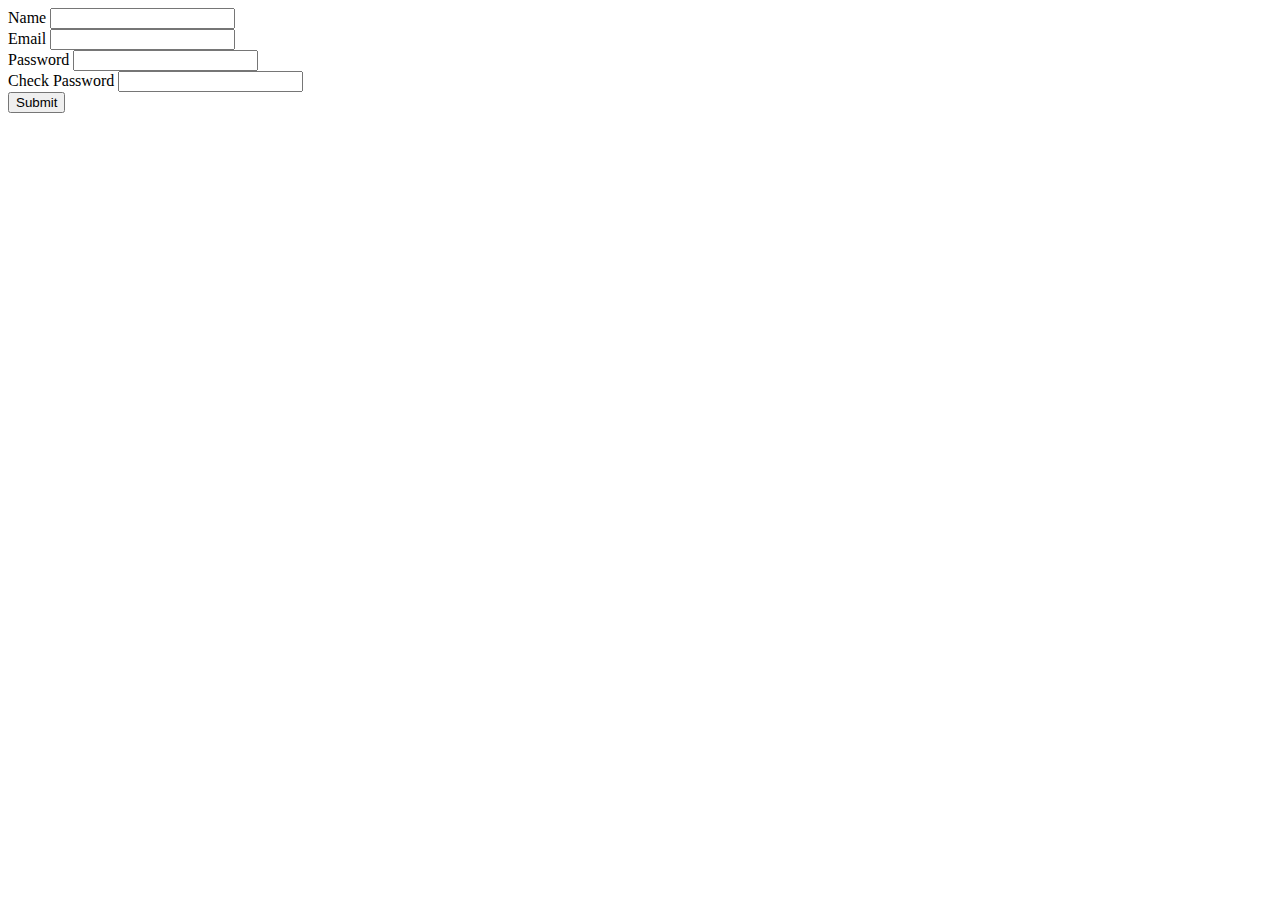
<file: index.html>
<!DOCTYPE html>
<html lang="en">

<head>
  <meta charset="UTF-8">
  <meta http-equiv="X-UA-Compatible" content="IE=edge">
  <meta name="viewport" content="width=device-width, initial-scale=1.0">
  <title>Document</title>
  <link href="https://cdn.jsdelivr.net/npm/bootstrap@5.1.1/dist/css/bootstrap.min.css" rel="stylesheet"
    integrity="sha384-F3w7mX95PdgyTmZZMECAngseQB83DfGTowi0iMjiWaeVhAn4FJkqJByhZMI3AhiU" crossorigin="anonymous">
</head>

<body>
  <div class="container">
    <form class="p-5">
      <div class="mb-3">
        <label class="form-label">Name</label>
        <input type="text" class="form-control" id="name" aria-describedby="emailHelp">
        <div id="nameErrors"></div>
      </div>
      <div class="mb-3">
        <labe class="form-label">Email</label>
          <input type="text" class="form-control" id="email" aria-describedby="emailHelp">
      </div>

      <div class="mb-3">
        <label class="form-label">Password</label>
        <input type="password" class="form-control" id="password">
      </div>
      <div class="mb-3">
        <label class="form-label"> Check Password</label>
        <input type="password" class="form-control" id="confirmPassword">
      </div>
      <button type="button" onclick="handleSubmit()" class="btn btn-primary">Submit</button>
    </form>
  </div>
  <script src="https://cdn.jsdelivr.net/npm/bootstrap@5.1.1/dist/js/bootstrap.bundle.min.js"
    integrity="sha384-/bQdsTh/da6pkI1MST/rWKFNjaCP5gBSY4sEBT38Q/9RBh9AH40zEOg7Hlq2THRZ"
    crossorigin="anonymous"></script>
  <script src="./asset/js/main.js"></script>
</body>

</html>
</file>
